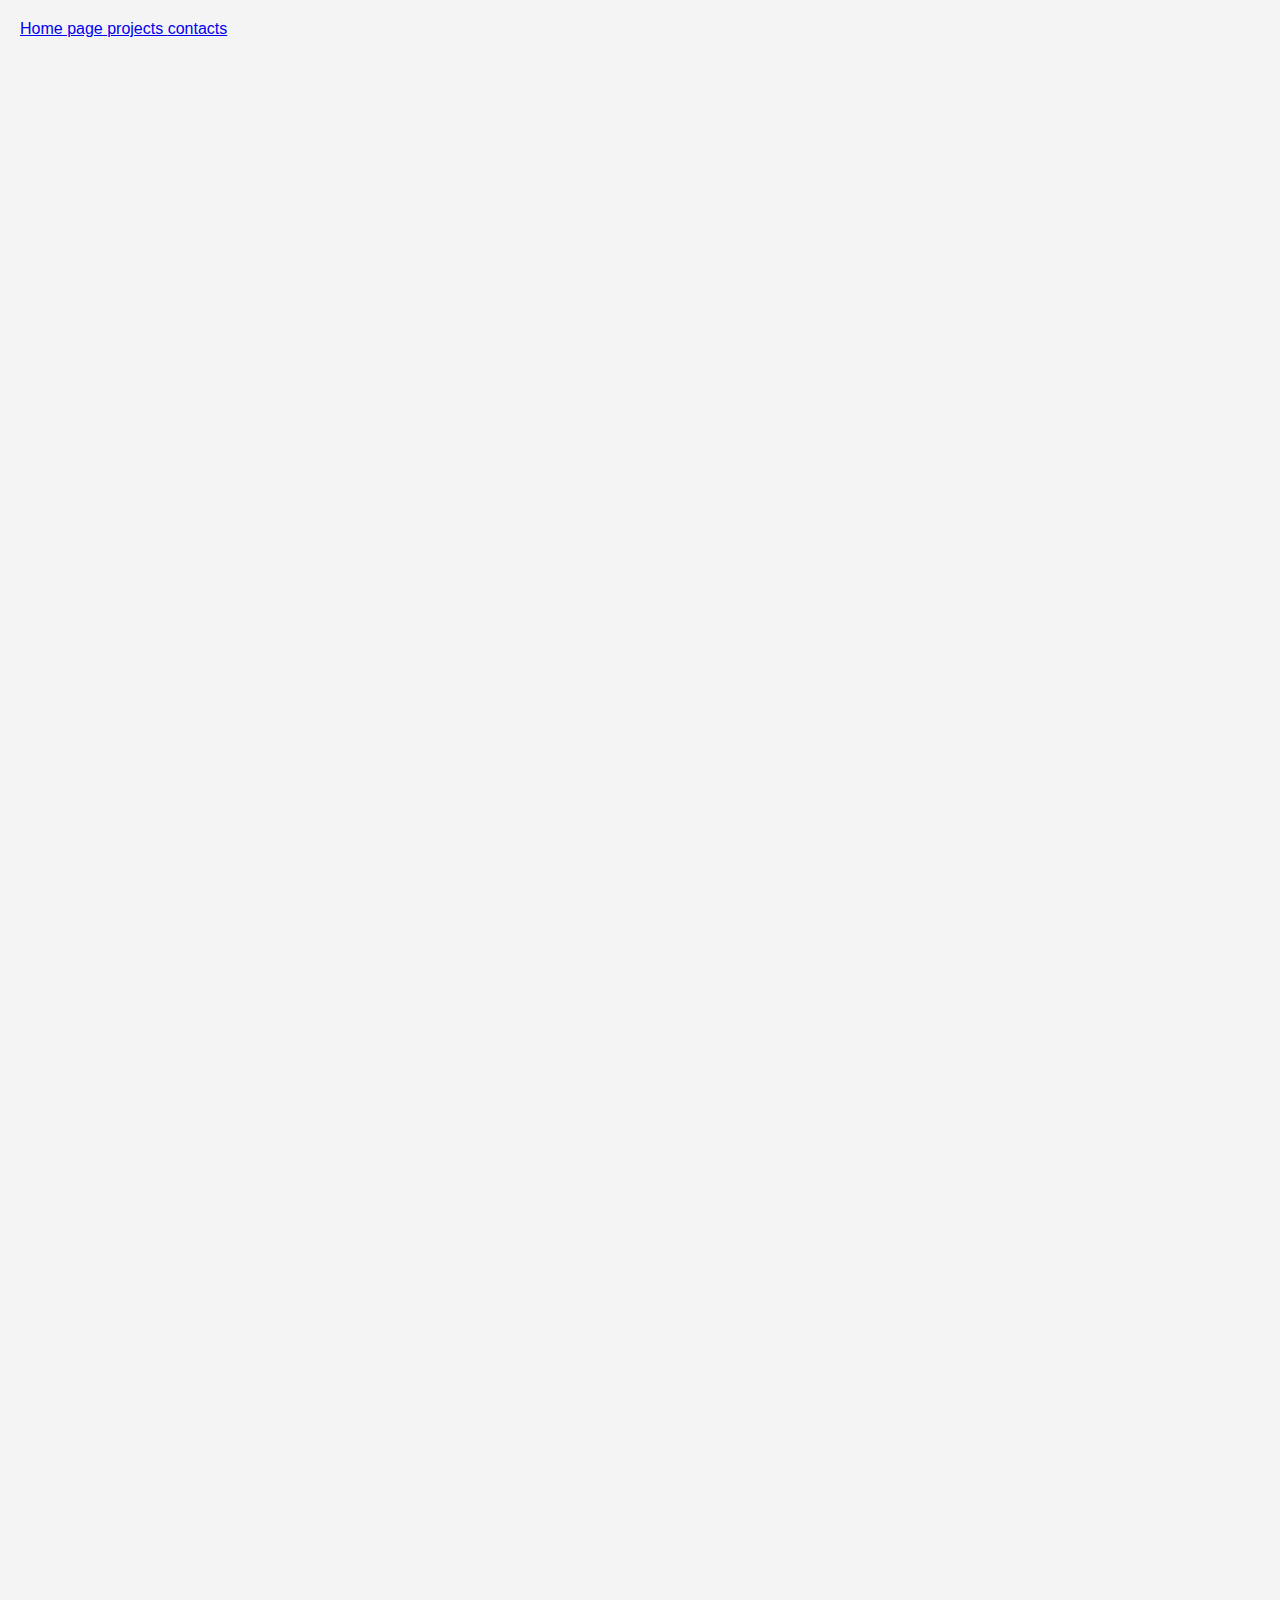
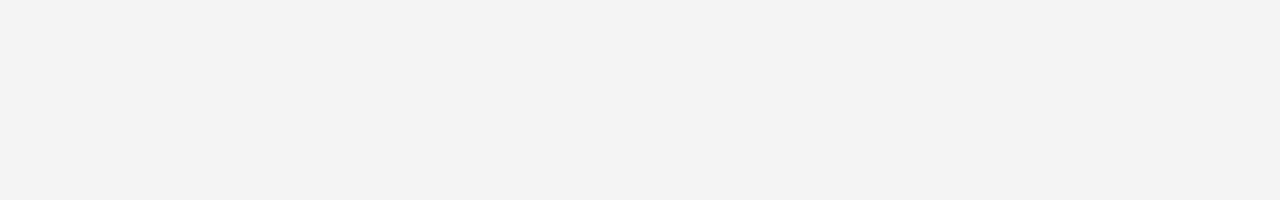
<file: Bez názvu 2/contact.html>
<!DOCTYPE html>
<html lang="en">
<head>
    <meta charset="UTF-8">
    <meta name="viewport" content="width=device-width, initial-scale=1.0">
    <link rel="stylesheet" href="styles/styles_navbar.css">
    <link rel="stylesheet" href="styles/styles_body.css">
    <title>contact</title>
</head>
<body>

    <nav class="navbar">
        <ul>
            <a href="/">
                    Home page
            </a>



            <a href="/projects.html">
                    projects
            </a>
            
            
            
            <a class="active" href="/contact.html">
                    contacts
            </a>
            
        </ul>
    </nav>

</body>
</html>
</file>
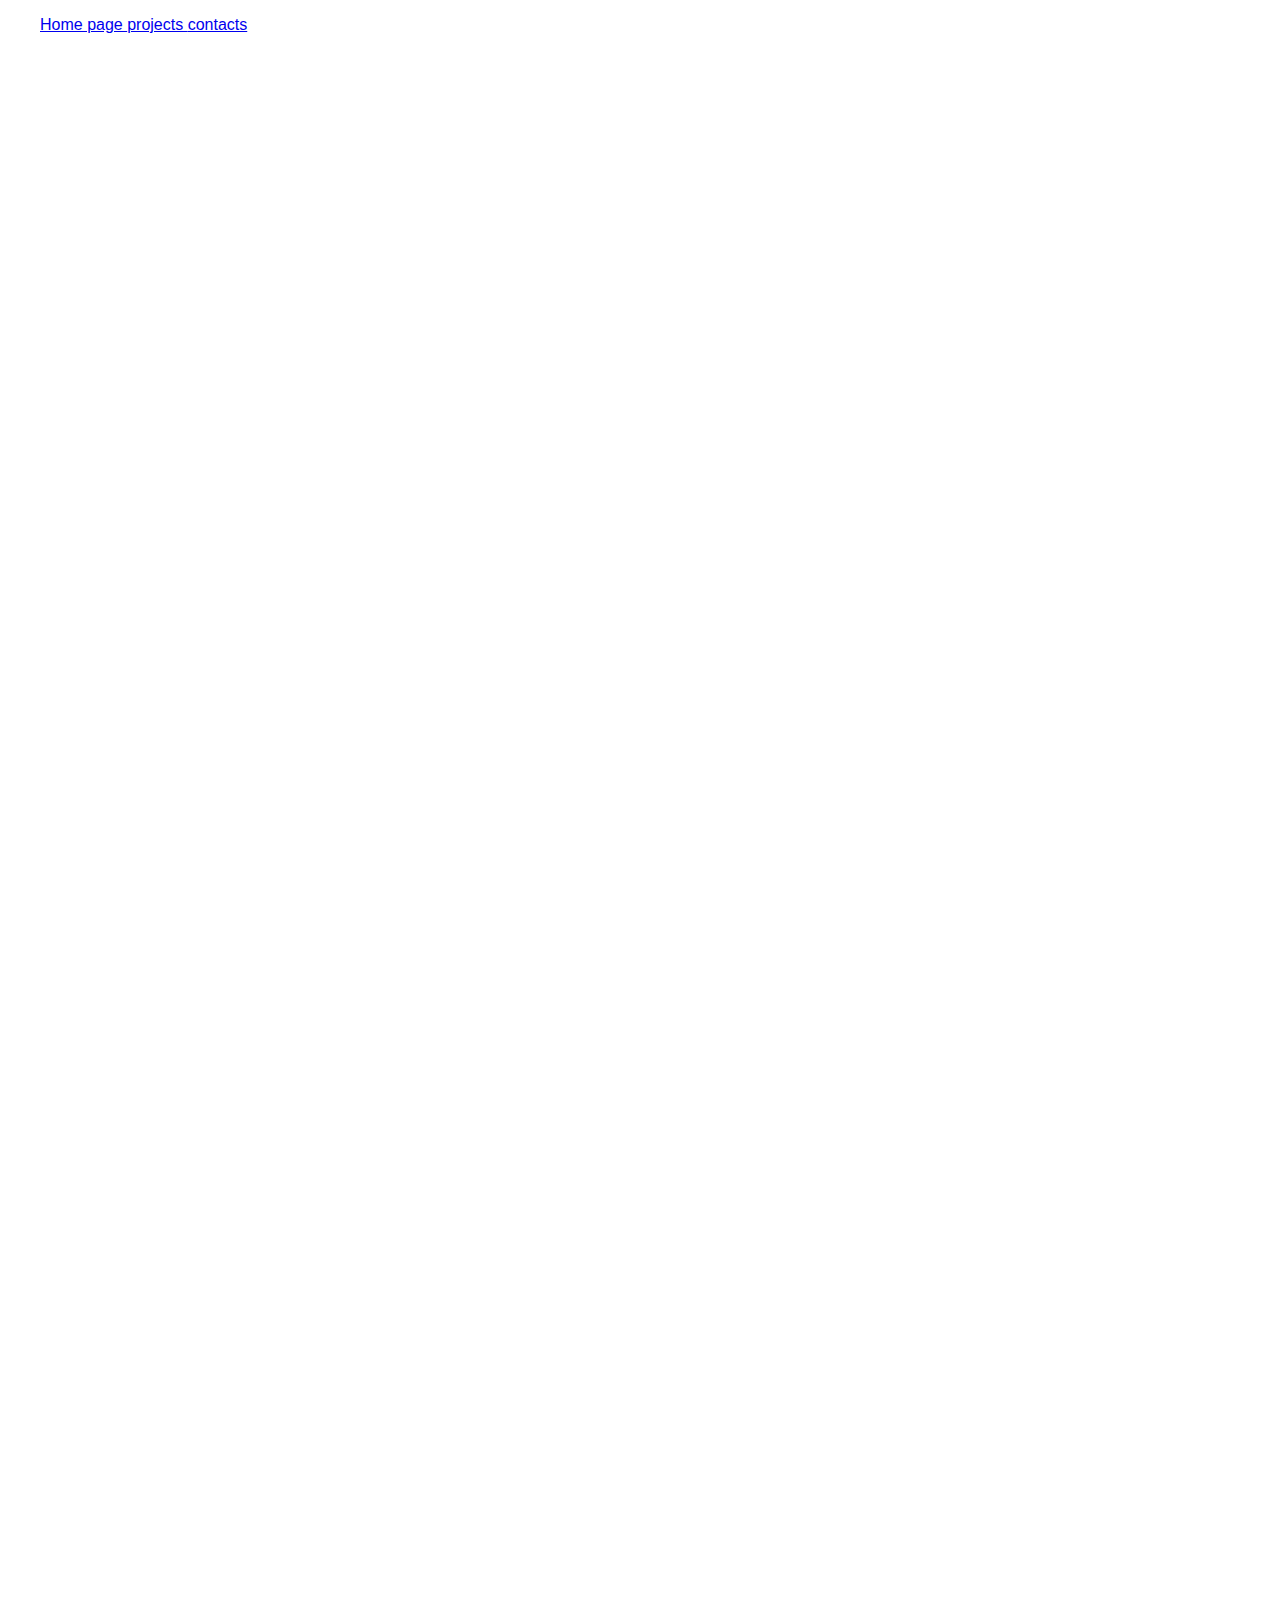
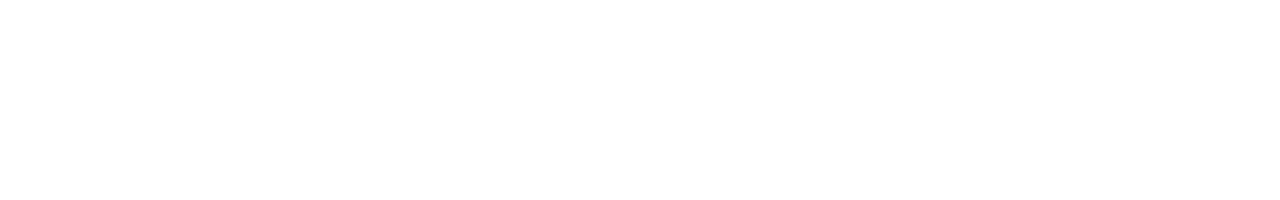
<file: Bez názvu 2/projects.html>
<!DOCTYPE html>
<html lang="en">
<head>
    <meta charset="UTF-8">
    <meta name="viewport" content="width=device-width, initial-scale=1.0">
    <link rel="stylesheet" href="styles/styles_navbar.css">
    <title>Projects</title>
</head>
<body>

    <nav class="navbar">
        <ul>
            <a href="/">
                    Home page
            </a>



            <a class="active" href="/projects.html">
                    projects
            </a>
            
            
            
            <a href="/contact.html">
                    contacts
            </a>
            
        </ul>
    </nav>

</body>
</html>
</file>
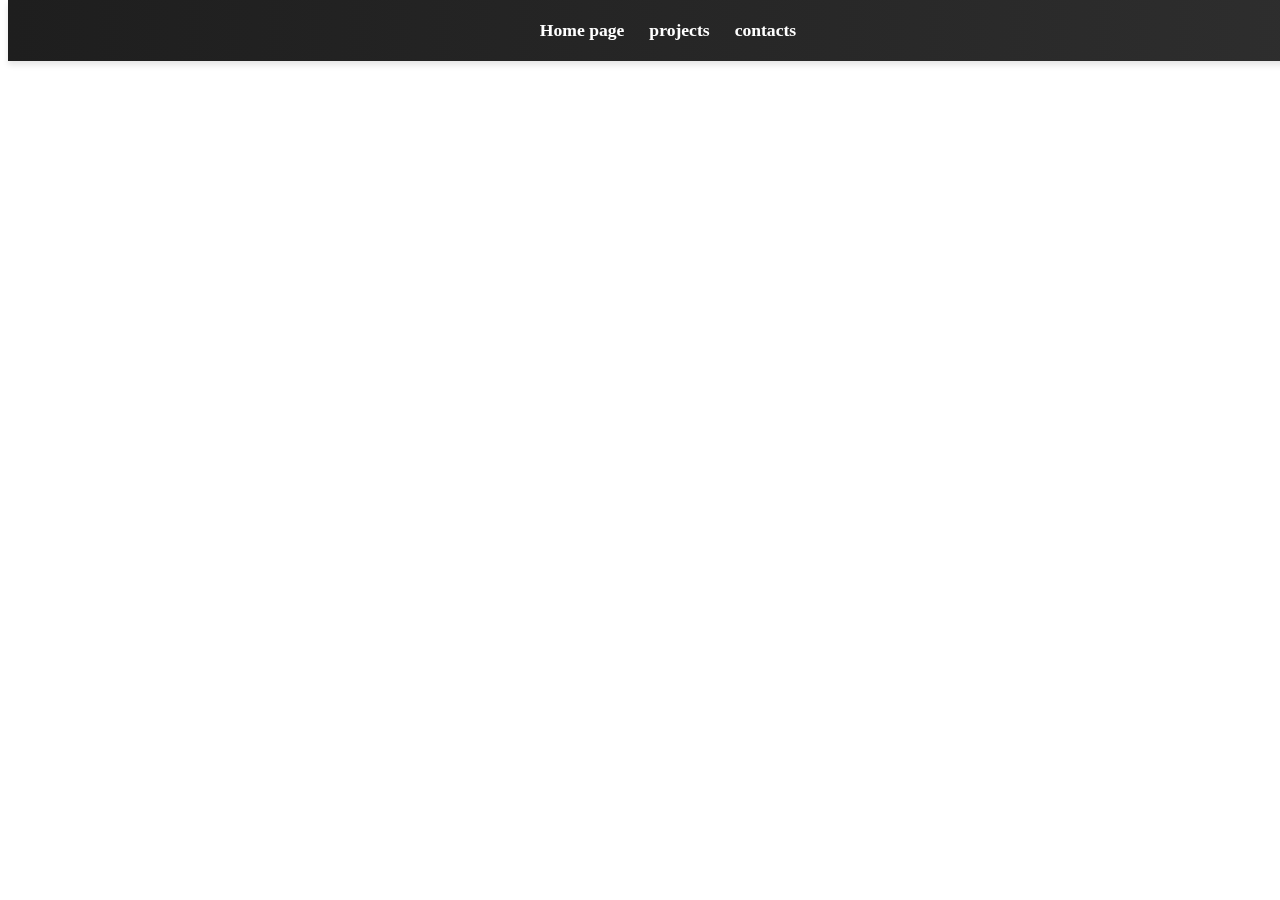
<file: turecek html/projects.html>
<!DOCTYPE html>
<html lang="en">
<head>
    <meta charset="UTF-8">
    <meta name="viewport" content="width=device-width, initial-scale=1.0">
    <link rel="stylesheet" href="styles/styles_navbar.css">
    <title>Projects</title>
</head>
<body>

    <nav class="navbar">
        <ul>
            <a href="/">
                    Home page
            </a>



            <a class="active" href="/projects.html">
                    projects
            </a>
            
            
            
            <a href="/contact.html">
                    contacts
            </a>
            
        </ul>
    </nav>

</body>

</html>
</file>
<file: Bez názvu 2/styles/styles_navbar.css>
body {
  background-color: #ffffff; /* Mírně jemnější černá pro oči */
  height: 200vh; /* Nastavuje výšku stránky pro lepší posouvání */
  display: flex;
  flex-direction: column;
  margin: 0;
  font-family: Arial, sans-serif; /* Lepší výchozí font */
  color: rgb(116, 182, 103); /* Barva textu */
}

/* Obsah stránky */
.content {
  flex-grow: 1;
  display: flex;
  align-items: center;
  justify-content: center;
  padding: 20px;
  text-align: center;
  font-size: 1.5rem;
}

/* Fixní footer na spodku obrazovky */
footer {
  background-color: #1e1e1e; /* Kontrastní odstín pro odlišení od obsahu */
  color: rgb(68, 159, 112);
  text-align: center;
  padding: 15px 0;
  position: fixed; /* Fixní footer na spodku obrazovky */
  bottom: 0;
  width: 100%;
  box-shadow: 0 -2px 5px rgba(0, 0, 0, 0.5); /* Jemný stín pro vizuální oddělení */
}

/* Odkazy v patičce */
footer a {
  color: #4caf50; /* Příjemná zelená barva */
  text-decoration: none;
  transition: color 0.3s ease; /* Přechod při najetí myší */
}

footer a:hover {
  color: #81c784; /* Světlejší zelená na hover */
}

/* Responsivní úpravy pro mobilní zařízení */
@media (max-width: 768px) {
  body {
    font-size: 1rem; /* Zmenšení fontu na menších obrazovkách */
  }

  .content {
    font-size: 1.2rem; /* Menší písmo pro obsah na mobilu */
    padding: 15px;
  }

  footer {
    font-size: 0.9rem; /* Menší písmo v patičce na mobilu */
  }
}
</file>
<file: Bez názvu 2/styles/styles_body.css>
* {
    margin: 0;
    padding: 0;
    box-sizing: border-box;
}

body {
    font-family: Arial, sans-serif;
    background-color: #f4f4f4;
    padding: 20px;
}

.container {
    display: flex;
    flex-wrap: wrap; /* Zajištění responzivity */
    gap: 20px; /* Mezera mezi sloupci */
    background-color: white;
    padding: 20px;
    box-shadow: 0 4px 8px rgba(0, 0, 0, 0.1);
    border-radius: 8px;
}

.left-column,
.right-column {
    flex: 1; /* Rovnoměrné rozložení prostoru */
    min-width: 300px; /* Zajištění minimální šířky */
    padding: 20px;
    background-color: #e0e0e0;
    border-radius: 8px;
}

h2 {
    margin-bottom: 10px;
}

p {
    line-height: 1.6;
    color: #333;
}
</file>
<file: turecek html/styles/styles_navbar.css>
/* Navbar s rovnoměrně rozmístěnými odkazy */
.navbar {
  background: linear-gradient(90deg, #1e1e1e, #2e2e2e); /* Gradient barva */
  position: fixed;
  top: 0;
  width: 100%;
  display: flex;
  justify-content: space-between;
  align-items: center;
  padding: 15px 20px;
  box-shadow: 0 4px 6px rgba(0, 0, 0, 0.1); /* Stín */
  z-index: 1000;
}

/* Seřazení odkazu Home na střed */
.navbar ul {
  list-style: none;
  display: flex;
  gap: 25px;
  padding: 0;
  margin: 0;
  flex-grow: 1; /* Umožní, aby se odkazy rovnoměrně rozdělily */
  justify-content: center; /* Odkazy budou vycentrovány */
}

/* Home bude vycentrovaný */
.navbar .home-center {
  position: absolute;
  left: 50%;
  transform: translateX(-50%); /* Umístí Home na střed */
}

/* Odkazy v navbaru */
.navbar a {
  text-decoration: none;
  color: #ffffff;
  font-weight: 600;
  font-size: 1.1rem;
  position: relative;
  padding: 5px 0;
}

/* Efekt při najetí myší */
.navbar a::after {
  content: '';
  position: absolute;
  left: 0;
  bottom: -2px;
  width: 100%;
  height: 2px;
  background-color: #81c784;
  transform: scaleX(0);
  transform-origin: right;
  transition: transform 0.3s ease-out;
}

.navbar a:hover::after {
  transform: scaleX(1);
  transform-origin: left;
}
</file>
